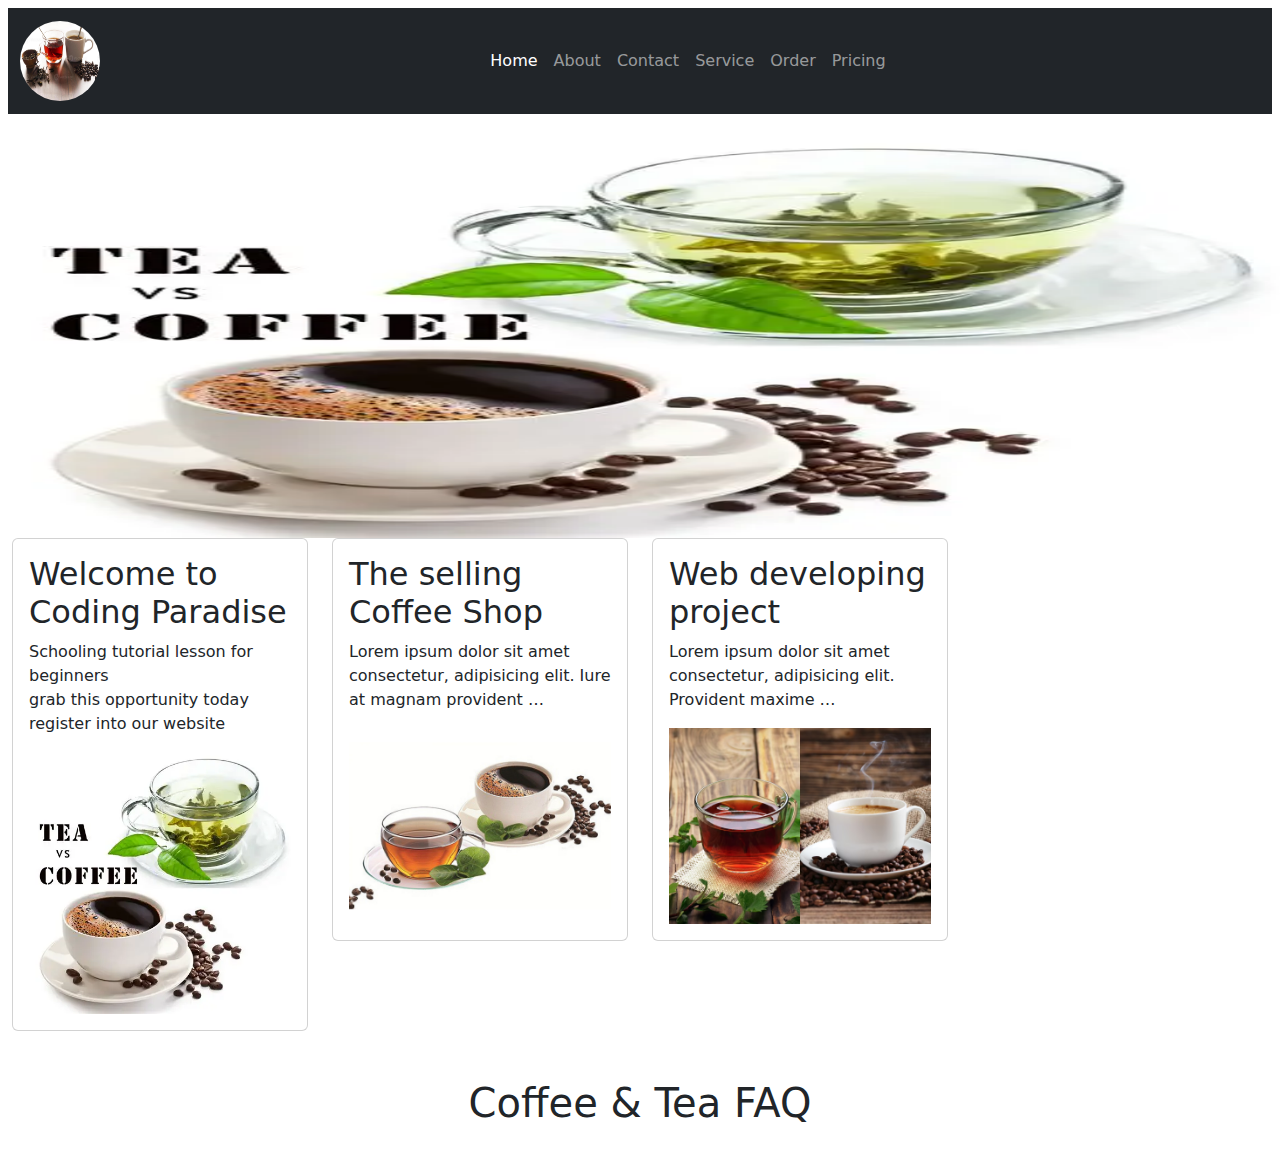
<file: index.html>
<!DOCTYPE html>
<html lang="en">
<head>
  <meta charset="UTF-8">
  <meta name="viewport" content="width=device-width, initial-scale=1.0">
  <title>Front‑end web lesson project</title>
  <link rel="stylesheet" href="https://cdn.jsdelivr.net/npm/bootstrap@5.3.8/dist/css/bootstrap.min.css">
  <style>
    .navbar-logo {
      max-width: 80px;
      height: 80px;               /* keep aspect ratio */
    }
    .carousel-item img {
      max-height: 400px;
      width: auto;
      margin: 0 auto;             
    }
  </style>
</head>
<body>

<nav class="navbar navbar-expand-lg navbar-dark my-2 mx-2 mb-4 bg-dark">
  <div class="container-fluid">
    <a class="navbar-brand" href="pricing.html">
      <img src="img/coffee-tea-3.jpg" class="navbar-logo rounded-circle" alt="tea and coffee">
    </a>
    <button class="navbar-toggler" title="btn" type="button" data-bs-toggle="collapse" data-bs-target="#navbarNav">
      <span class="navbar-toggler-icon"></span>
    </button>
    <div class="collapse navbar-collapse" id="navbarNav">
      <ul class="navbar-nav mx-auto">
        <li class="nav-item"><a class="nav-link active" aria-current="page" href="index.html" target="_blank">Home</a></li>
        <li class="nav-item"><a class="nav-link" href="about.html" target="_blank">About</a></li>
        <li class="nav-item"><a class="nav-link" href="contact.html" target="_blank">Contact</a></li>
        <li class="nav-item"><a class="nav-link" href="service.html" target="_blank">Service</a></li>
        <li class="nav-item"><a class="nav-link" href="order.html" target="_blank">Order</a></li>
        <li class="nav-item"><a class="nav-link" href="pricing.html" target="_blank">Pricing</a></li>
      </ul>
    </div>
  </div>
</nav>

<div id="carouselExampleFade" class="carousel slide carousel-fade mt-4"
     data-bs-ride="carousel" data-bs-interval="3000">
  <div class="carousel-inner">
    <div class="carousel-item active">
      <img src="img/tea-coffee.jpeg" class="d-block w-100" alt="coffee and tea">
    </div>
    <div class="carousel-item">
      <img src="img/biscuit.jpg" class="d-block w-100" alt="coffee biscuits">
    </div>
    <div class="carousel-item">
      <img src="img/tea-biscuit-2.jpeg" class="d-block w-100" alt="tea biscuits">
    </div>
  </div>
  <button class="carousel-control-prev" type="button" data-bs-target="#carouselExampleFade" data-bs-slide="prev">
    <span class="carousel-control-prev-icon" aria-hidden="true"></span>
    <span class="visually-hidden">Previous</span>
  </button>
  <button class="carousel-control-next" type="button" data-bs-target="#carouselExampleFade" data-bs-slide="next">
    <span class="carousel-control-next-icon" aria-hidden="true"></span>
    <span class="visually-hidden">Next</span>
  </button>
</div>
<div class="container-fluid">
  <div class="row">
    <div class="col col-sm-12 col-md-3 col-lg-3">
      <div class="card">
        <div class="card-body">
          <div class="image-wrapper">
            <h2 class="title">Welcome to Coding Paradise</h2>
            <p class="text">Schooling tutorial lesson for beginners<br>grab this opportunity today register into our website</p>
            <img src="img/tea-coffee.jpeg" class="img-fluid mx-auto" alt="tea and coffee">
          </div>
        </div>
      </div>
    </div>
    <div class="col col-sm-12 col-md-3 col-lg-3">
      <div class="card">
        <div class="card-body">
          <div class="image-wrapper">
            <h2 class="title">The selling Coffee Shop</h2>
            <p class="text">Lorem ipsum dolor sit amet consectetur, adipisicing elit. Iure at magnam provident …</p>
            <img src="img/Tea_coffee-4.jpg" class="img-fluid mx-auto" alt="tea and coffee">
          </div>
        </div>
      </div>
    </div>
    <div class="col col-sm-12 col-md-3 col-lg-3">
      <div class="card">
        <div class="card-body">
          <div class="image-wrapper">
            <h2 class="title">Web developing project</h2>
            <p class="text">Lorem ipsum dolor sit amet consectetur, adipisicing elit. Provident maxime …</p>
            <img src="img/side-tea-coffee.jpeg" class="img-fluid mx-auto" alt="tea and coffee">
          </div>
        </div>
      </div>
    </div>
  </div>

  <div class="container mt-5">
    <h1 class="text-center mb-4">Coffee & Tea FAQ</h1>
    <div class="accordion" id="coffeeTeaAccordion">
      <!-- accordion items go here -->
    </div>
  </div>
</div>

<script src="https://cdn.jsdelivr.net/npm/bootstrap@5.3.8/dist/js/bootstrap.bundle.min.js"></script>
</body>
</html>
</file>
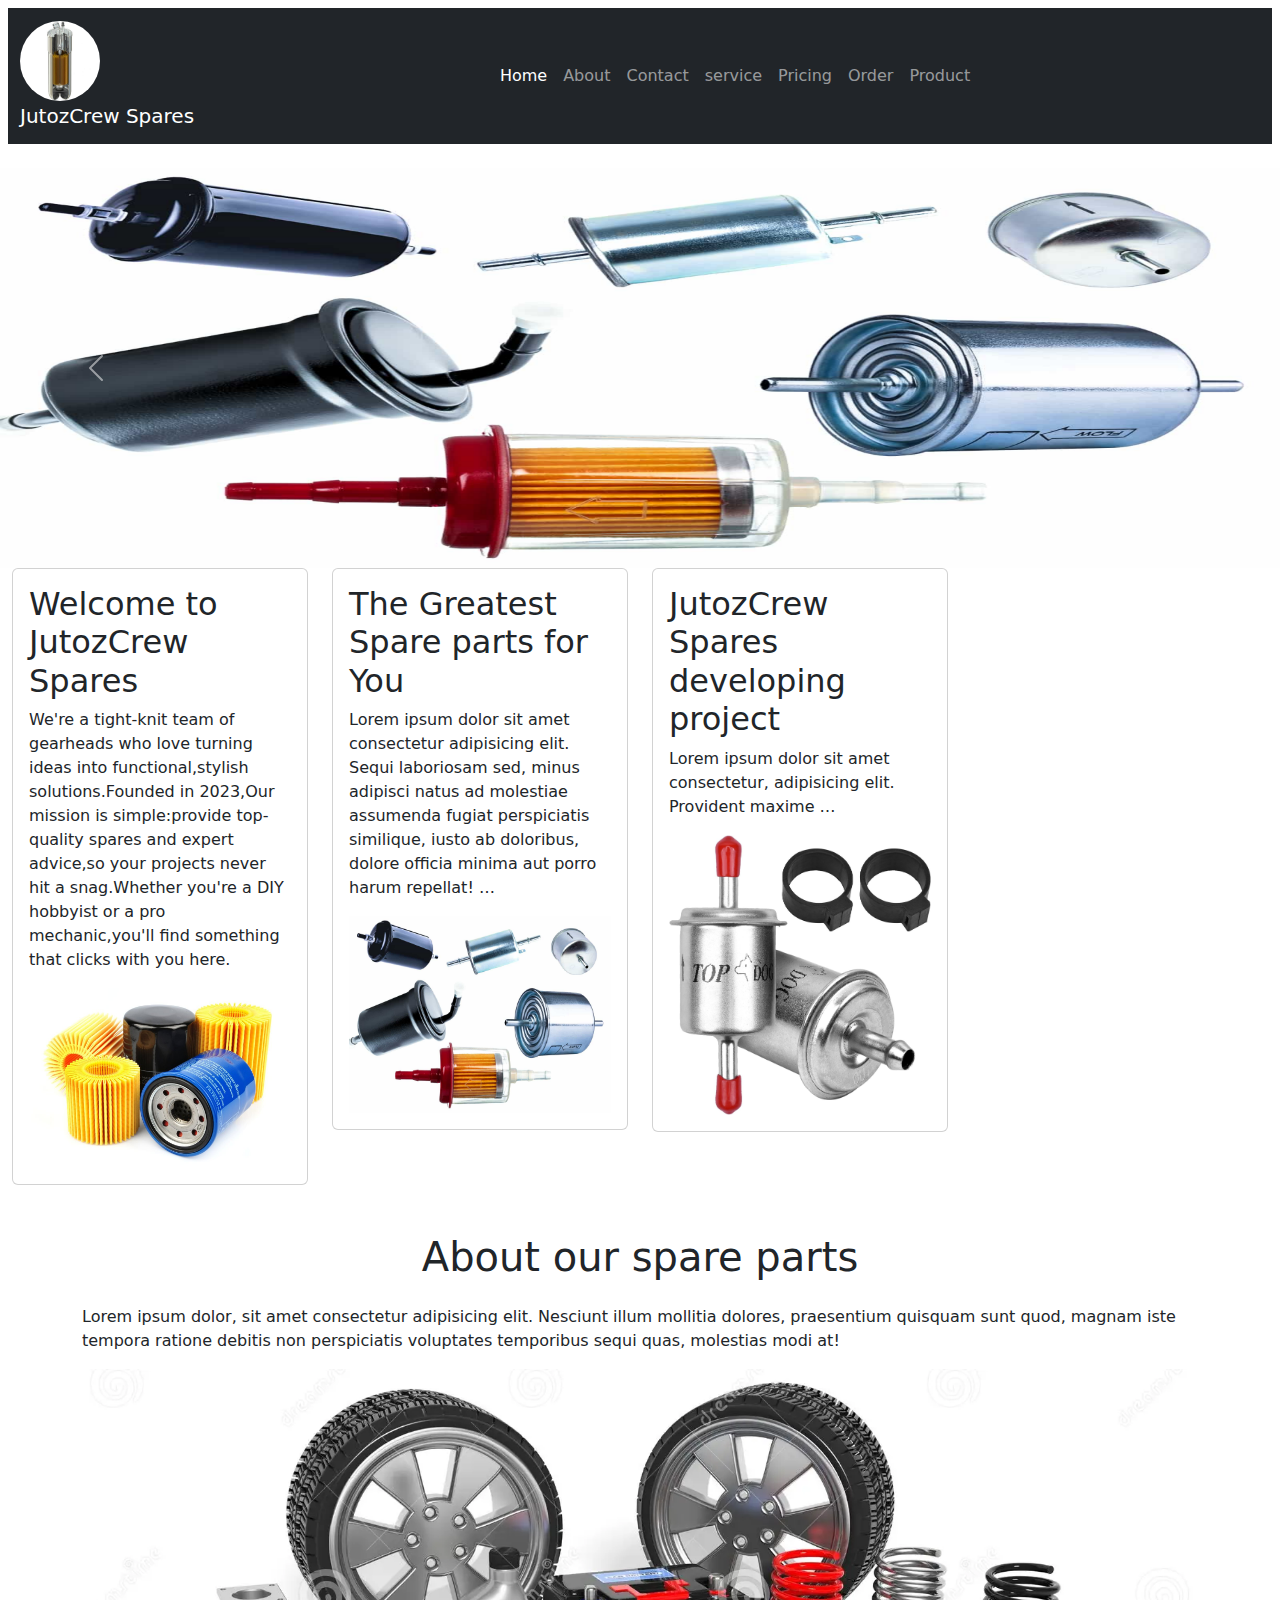
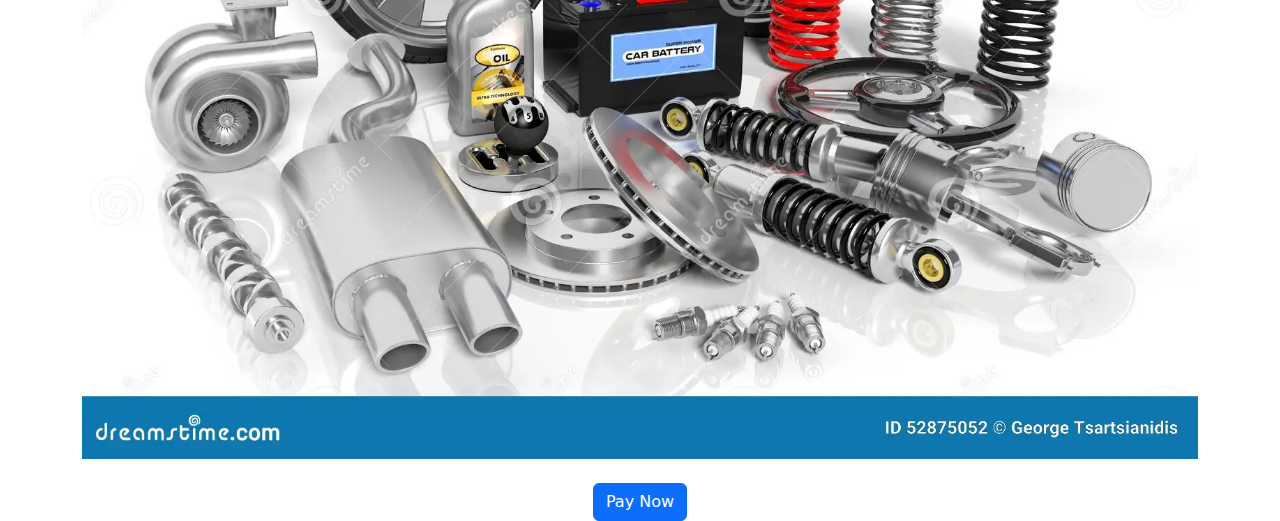
<file: about.html>
<!DOCTYPE html>
<html lang="en">
<head>
  <meta charset="UTF-8">
  <meta name="viewport" content="width=device-width, initial-scale=1.0">
  <title>About page file</title>
  <link rel="stylesheet" href="https://cdn.jsdelivr.net/npm/bootstrap@5.3.8/dist/css/bootstrap.min.css">
  <style>
    .navbar-logo {
      max-width: 80px;
      height: 80px;               /* keep aspect ratio */
    }
    .carousel-item img {
      max-height: 400px;
      width: auto;
      margin: 0 auto;             
    }
  </style>
</head>
<body>

<nav class="navbar navbar-expand-lg navbar-dark my-2 mx-2 mb-4 bg-dark">
  <div class="container-fluid">
    <a class="navbar-brand" href="pricing.html">
      <img src="assets/img/fuel-filter-2.jpg" class="navbar-logo rounded-circle" alt="tea and coffee"><br>JutozCrew Spares
    </a>
    <button class="navbar-toggler" title="btn" type="button" data-bs-toggle="collapse" data-bs-target="#navbarNav">
      <span class="navbar-toggler-icon"></span>
    </button>
    <div class="collapse navbar-collapse" id="navbarNav">
      <ul class="navbar-nav mx-auto">
        <li class="nav-item"><a class="nav-link active" aria-current="page" href="index.html" target="_blank">Home</a></li>
        <li class="nav-item"><a class="nav-link" href="about.html" target="_blank">About</a></li>
        <li class="nav-item"><a class="nav-link" href="contact.html" target="_blank">Contact</a></li>
        <li class="nav-item"><a class="nav-link" href="service.html" target="_blank">service</a></li>
        <li class="nav-item"><a class="nav-link" href="pricing.html" target="_blank">Pricing</a></li>
        <li class="nav-item"><a class="nav-link" href="order.html" target="_blank">Order</a></li>
        <li class="nav-item"><a class="nav-link" href="product.html" target="_blank">Product</a></li>
      </ul>
    </div>
  </div>
</nav>

<div id="carouselExampleFade" class="carousel slide carousel-fade mt-4"
     data-bs-ride="carousel" data-bs-interval="3000">
  <div class="carousel-inner">
    <div class="carousel-item active">
      <img src="assets/img/feul filter-group.jpg" class="d-block w-100" alt="fuel filter">
    </div>
    <div class="carousel-item">
      <img src="assets/img/engine-oil-filter.jpg" class="d-block w-100" alt="engine oil filter">
    </div>
    <div class="carousel-item">
      <img src="assets/img/fuel-filter-comperison.jpg" class="d-block w-100" alt="fuel filter">
    </div>
  </div>
  <button class="carousel-control-prev" type="button" data-bs-target="#carouselExampleFade" data-bs-slide="prev">
    <span class="carousel-control-prev-icon" aria-hidden="true"></span>
    <span class="visually-hidden">Previous</span>
  </button>
  <button class="carousel-control-next" type="button" data-bs-target="#carouselExampleFade" data-bs-slide="next">
    <span class="carousel-control-next-icon" aria-hidden="true"></span>
    <span class="visually-hidden">Next</span>
  </button>
</div>
<div class="container-fluid">
  <div class="row">
    <div class="col col-sm-12 col-md-3 col-lg-3">
      <div class="card">
        <div class="card-body">
          <div class="image-wrapper">
            <h2 class="title">Welcome to JutozCrew Spares</h2>
            <p class="text">We're a tight-knit team of gearheads who love turning ideas into functional,stylish solutions.Founded in 2023,Our mission is simple:provide top-quality spares and expert advice,so your projects never hit a snag.Whether you're a DIY hobbyist or a pro mechanic,you'll find something that clicks with you here.</p>
            <img src="assets/img/oil-filter-package.jpg" class="img-fluid mx-auto" alt="oil filter package">
          </div>
        </div>
      </div>
    </div>
    <div class="col col-sm-12 col-md-3 col-lg-3">
      <div class="card">
        <div class="card-body">
          <div class="image-wrapper">
            <h2 class="title">The Greatest Spare parts for You</h2>
            <p class="text">Lorem ipsum dolor sit amet consectetur adipisicing elit. Sequi laboriosam sed, minus adipisci natus ad molestiae assumenda fugiat perspiciatis similique, iusto ab doloribus, dolore officia minima aut porro harum repellat! …</p>
            <img src="assets/img/feul filter-group.jpg" class="img-fluid mx-auto" alt="tea and coffee">
          </div>
        </div>
      </div>
    </div>
    <div class="col col-sm-12 col-md-3 col-lg-3">
      <div class="card">
        <div class="card-body">
          <div class="image-wrapper">
            <h2 class="title">JutozCrew Spares developing project</h2>
            <p class="text">Lorem ipsum dolor sit amet consectetur, adipisicing elit. Provident maxime …</p>
            <img src="assets/img/inline-fuel-filter.jpg" class="img-fluid mx-auto" alt="inline filter">
          </div>
        </div>
      </div>
    </div>
  </div>

  <div class="container mt-5">
    
    <div>
      <!-- accordion items go here -->
       <h1 class="text-center mb-4">About our spare parts</h1>
       <p>Lorem ipsum dolor, sit amet consectetur adipisicing elit. Nesciunt illum mollitia dolores, praesentium quisquam sunt quod, magnam iste tempora ratione debitis non perspiciatis voluptates temporibus sequi quas, molestias modi at!</p>
       <img src="/assets/img/spares-img-4.jpeg" class="img-fluid" alt="engine oil">
    </div>
  </div>
</div>
<div class="d-flex justify-content-center mt-4">
    <button type="button" onclick="payWithPaystack()" class="btn btn-primary">Pay Now</button>
</div>

<script src="https://js.paystack.co/v1/inline.js"></script>
<script>
    function payWithPaystack(){
        var handler = PaystackPop.setup({
            key: 'pk_test_838185734bbf9f7686813ffe3aabe78e796af1b2',
            email: 'customer@example.com',
            amount: 5000,
            currency: "ZAR",
            ref: 'REF-'+Math.floor(Math.random()*1000000000),
            callback: function(response){
                alert('Payment successful! Reference: ' + response.reference);
            },
            onClose: function(){
                alert('Transaction was not completed.');
            }
        });
        handler.openIframe();
    }
</script>

<script src="https://cdn.jsdelivr.net/npm/bootstrap@5.3.8/dist/js/bootstrap.bundle.min.js"></script>
</body>
</html>
</file>
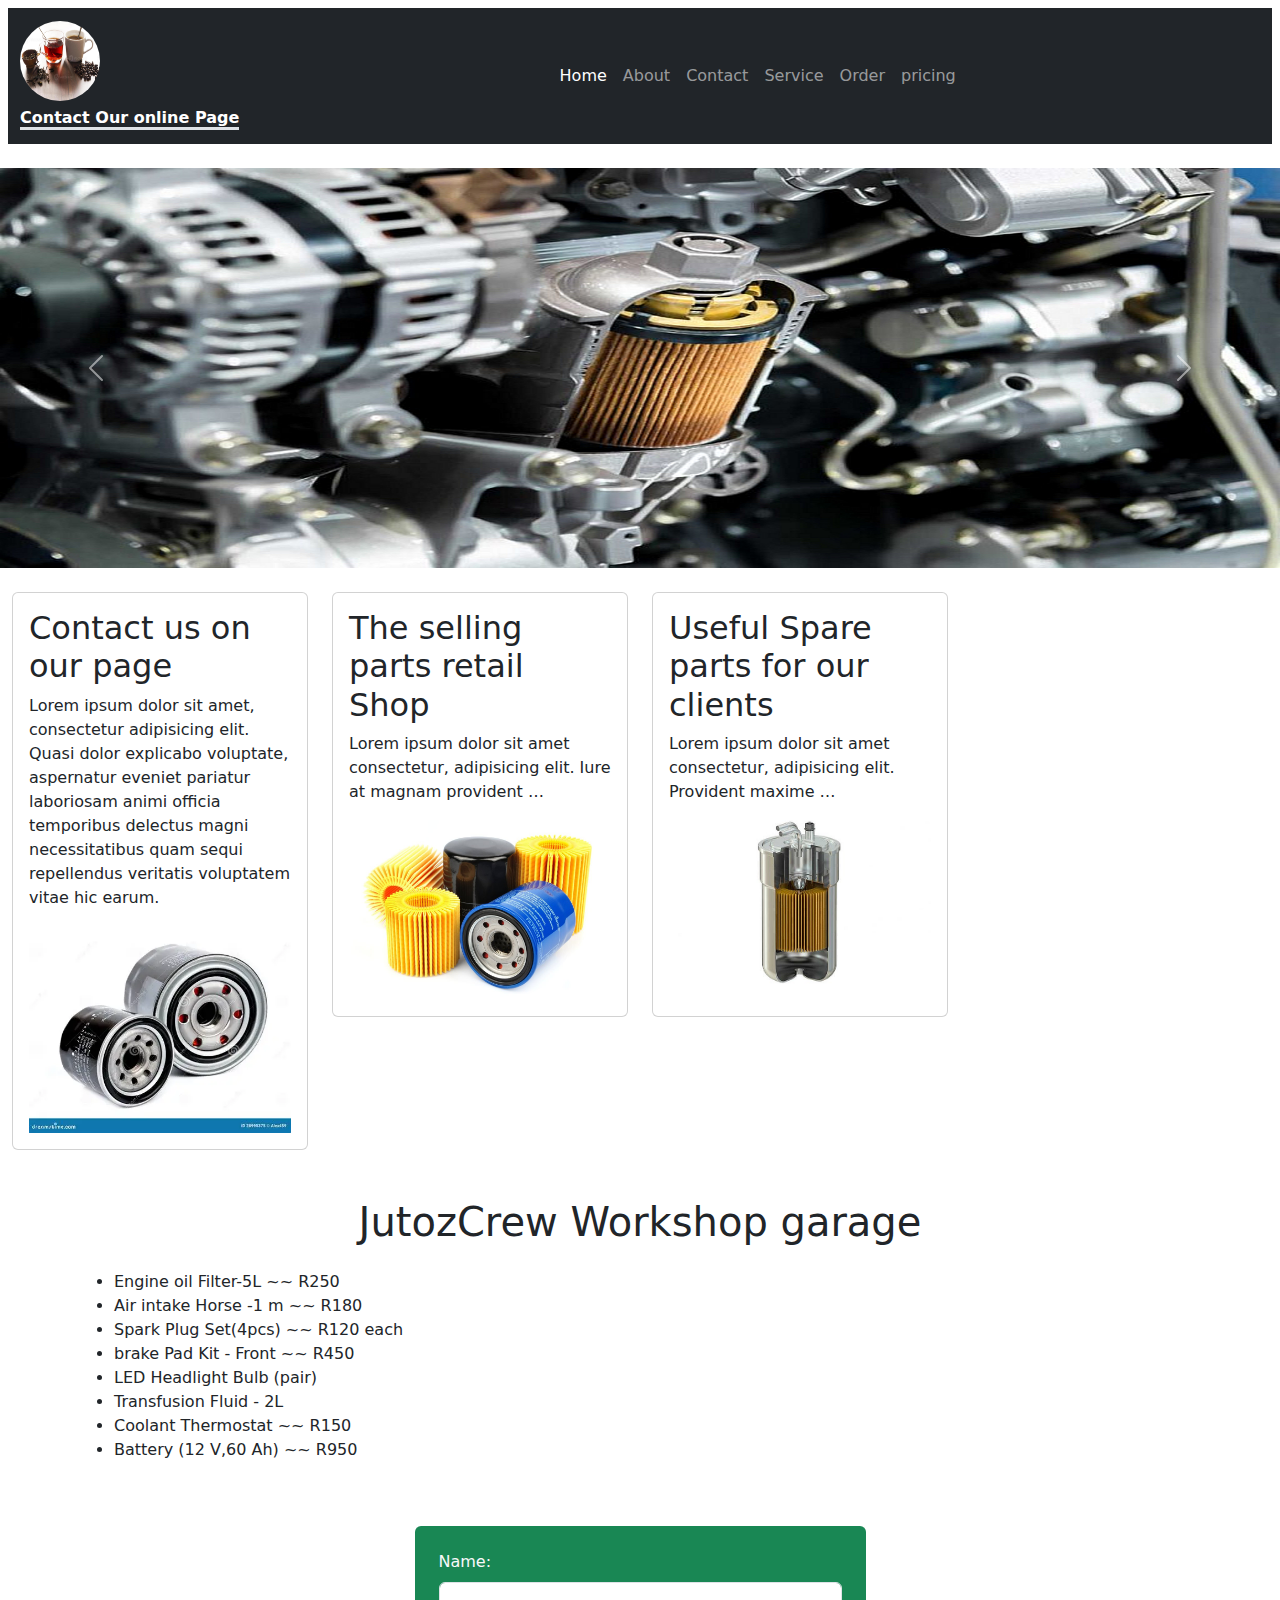
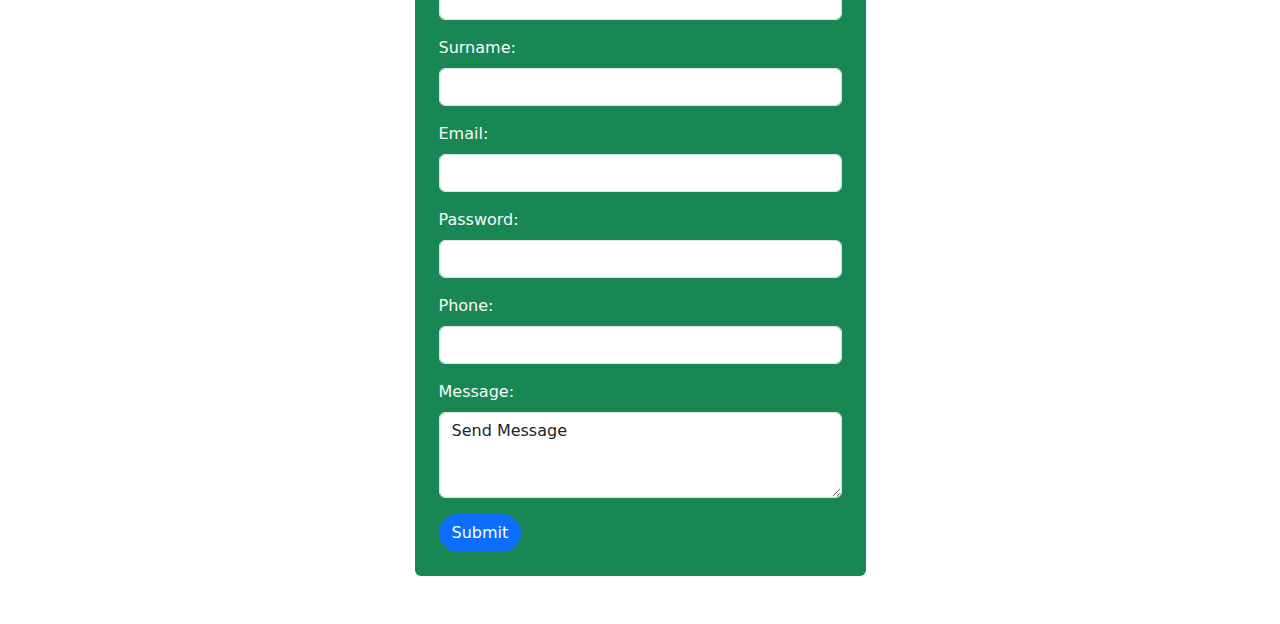
<file: contact.html>
<!DOCTYPE html>
<html lang="en">
<head>
  <meta charset="UTF-8">
  <meta name="viewport" content="width=device-width, initial-scale=1.0">
  <title>Contact file page</title>
  <link rel="stylesheet" href="https://cdn.jsdelivr.net/npm/bootstrap@5.3.8/dist/css/bootstrap.min.css">
  <style>
    .navbar-logo {
      max-width: 80px;
      height: 80px;               /* keep aspect ratio */
    }
    .carousel-item img {
      max-height: 400px;
      width: auto;
      margin: 0 auto;             
    }
  </style>
</head>
<body>

<nav class="navbar navbar-expand-lg navbar-dark my-2 mx-2 mb-4 bg-dark">
  <div class="container-fluid">
    <a class="navbar-brand" href="pricing.html">
      <img src="img/coffee-tea-3.jpg" class="navbar-logo rounded-circle" alt="tea and coffee"><br>
      <span class="fw-bold fs-6 border-bottom border-3">Contact Our online Page</span>
    </a>
    <button class="navbar-toggler" title="btn" type="button" data-bs-toggle="collapse" data-bs-target="#navbarNav">
      <span class="navbar-toggler-icon"></span>
    </button>
    <div class="collapse navbar-collapse" id="navbarNav">
      <ul class="navbar-nav mx-auto">
        <li class="nav-item"><a class="nav-link active" aria-current="page" href="index.html" target="_blank">Home</a></li>
        <li class="nav-item"><a class="nav-link" href="about.html" target="_blank">About</a></li>
        <li class="nav-item"><a class="nav-link" href="contact.html" target="_blank">Contact</a></li>
        <li class="nav-item"><a class="nav-link" href="service.html" target="_blank">Service</a></li>
        <li class="nav-item"><a class="nav-link" href="order.html" target="_blank">Order</a></li>
        <li class="nav-item"><a class="nav-link" href="pricing.html" target="_blank">pricing</a></li>
      </ul>
    </div>
  </div>
</nav>

<div id="carouselExampleFade" class="carousel slide carousel-fade mt-4"
     data-bs-ride="carousel" data-bs-interval="3000">
  <div class="carousel-inner">
    <div class="carousel-item active">
      <img src="img/carouse-parts.jpg" class="d-block w-100" alt="carousel parts">
    </div>
    <div class="carousel-item">
      <img src="img/engine-oil-filter.jpg" class="d-block w-100" alt="engine oil">
    </div>
    <div class="carousel-item">
      <img src="img/feul filter-group.jpg" class="d-block w-100" alt="tea biscuits">
    </div>
  </div>
  <button class="carousel-control-prev" type="button" data-bs-target="#carouselExampleFade" data-bs-slide="prev">
    <span class="carousel-control-prev-icon" aria-hidden="true"></span>
    <span class="visually-hidden">Previous</span>
  </button>
  <button class="carousel-control-next" type="button" data-bs-target="#carouselExampleFade" data-bs-slide="next">
    <span class="carousel-control-next-icon" aria-hidden="true"></span>
    <span class="visually-hidden">Next</span>
  </button>
</div>
<div class="container-fluid">
  <div class="row">
    <div class="col col-sm-12 mt-4 col-md-3 col-lg-3">
      <div class="card">
        <div class="card-body">
          <div class="image-wrapper">
            <h2 class="title">Contact us on our page</h2>
            <p class="text">Lorem ipsum dolor sit amet, consectetur adipisicing elit. Quasi dolor explicabo voluptate, aspernatur eveniet pariatur laboriosam animi officia temporibus delectus magni necessitatibus quam sequi repellendus veritatis voluptatem vitae hic earum.</p>
            <img src="img/engine-oil-filter.jpeg" class="img-fluid mx-auto" alt="fuel filter">
          </div>
        </div>
      </div>
    </div>
    <div class="col col-sm-12 mt-4 col-md-3 col-lg-3">
      <div class="card">
        <div class="card-body">
          <div class="image-wrapper">
            <h2 class="title">The selling parts retail Shop</h2>
            <p class="text">Lorem ipsum dolor sit amet consectetur, adipisicing elit. Iure at magnam provident …</p>
            <img src="img/oil-filter-package.jpg" class="img-fluid mx-auto" alt="filter oil package">
          </div>
        </div>
      </div>
    </div>
    <div class="col col-sm-12 mt-4 col-md-3 col-lg-3">
      <div class="card">
        <div class="card-body">
          <div class="image-wrapper">
            <h2 class="title">Useful Spare parts for our clients</h2>
            <p class="text">Lorem ipsum dolor sit amet consectetur, adipisicing elit. Provident maxime …</p>
            <img src="img/fuel-filter-2.jpg" class="img-fluid mx-auto" alt="fuel filter">
            <ul>

            </ul>
          </div>
        </div>
      </div>
    </div>
  </div>

  <div class="container mt-5">
    <h1 class="text-center mb-4">JutozCrew Workshop garage</h1>
    <div class="row">
        <div class="col">
            <ul>
                <li>Engine oil Filter-5L ~~ R250</li>
                <li>Air intake Horse -1 m ~~ R180</li>
                <li>Spark Plug Set(4pcs) ~~ R120 each</li>
                <li>brake Pad Kit - Front ~~ R450</li>
                <li>LED Headlight Bulb (pair)</li>
                <li>Transfusion Fluid - 2L</li>
                <li>Coolant Thermostat ~~ R150</li>
                <li>Battery (12 V,60 Ah) ~~ R950</li>
        
            </ul>
        </div>
      
    </div>
  </div>
</div>
<div class="container my-5">
    <div class="row justify-content-center">
        <div class="col-md-6 col-lg-5">
            <div class="bg-success p-4 rounded text-light">
                <form action="#">
                    <div class="mb-3">
                        <label for="name" class="form-label">Name:</label>
                        <input type="text" class="form-control" id="name">
                    </div>
                    <div class="mb-3">
                        <label for="surname" class="form-label">Surname:</label>
                        <input type="text" class="form-control" id="surname">
                    </div>
                    <div class="mb-3">
                        <label for="email" class="form-label">Email:</label>
                        <input type="email" class="form-control" id="email">
                    </div>
                    <div class="mb-3">
                        <label for="password" class="form-label">Password:</label>
                        <input type="password" class="form-control" id="password">
                    </div>
                    <div class="mb-3">
                        <label for="phone" class="form-label">Phone:</label>
                        <input type="tel" class="form-control" id="phone">
                    </div>
                    <div class="mb-3">
                        <label for="message" class="form-label">Message:</label>
                        <textarea class="form-control" id="message" rows="3">Send Message</textarea>
                    </div>
                    <button type="submit" class="btn btn-primary rounded-pill">Submit</button>
                </form>
            </div>
        </div>
    </div>
</div>

<script src="https://cdn.jsdelivr.net/npm/bootstrap@5.3.8/dist/js/bootstrap.bundle.min.js"></script>
</body>
</html>
</file>
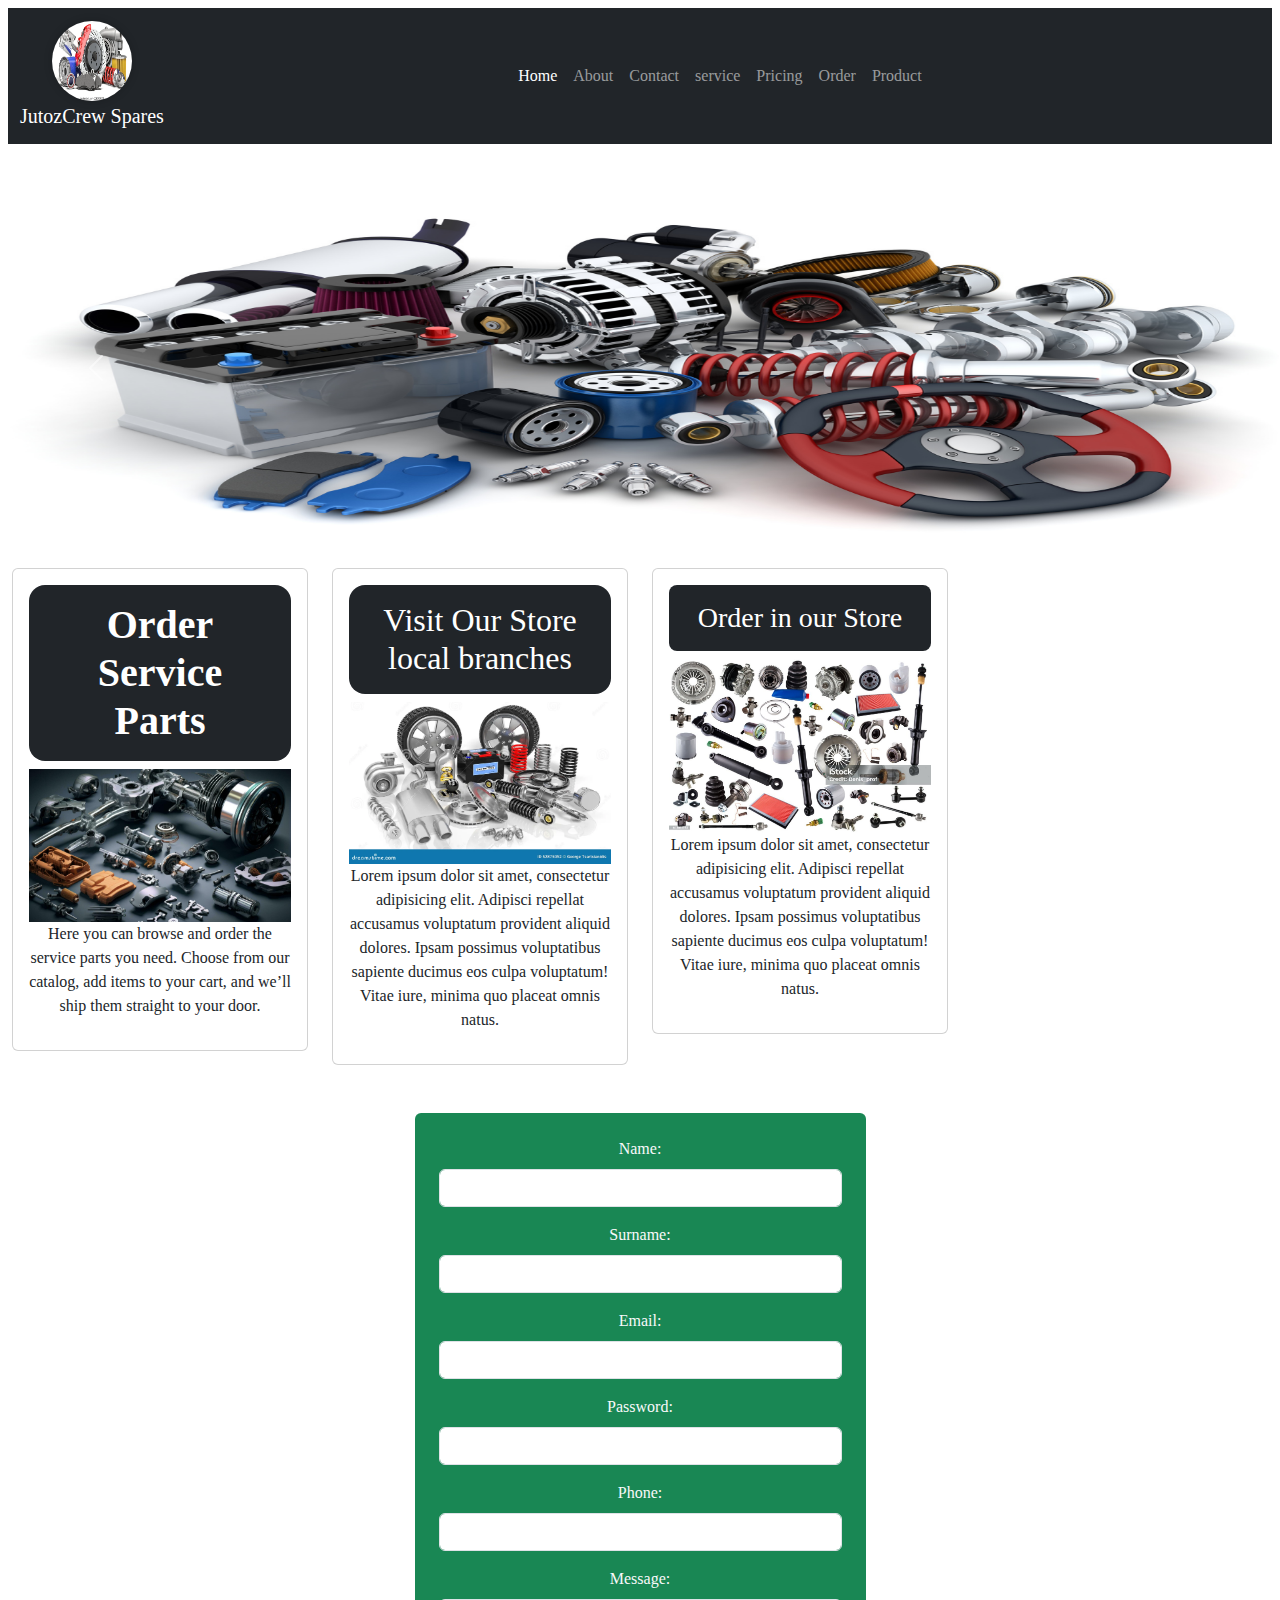
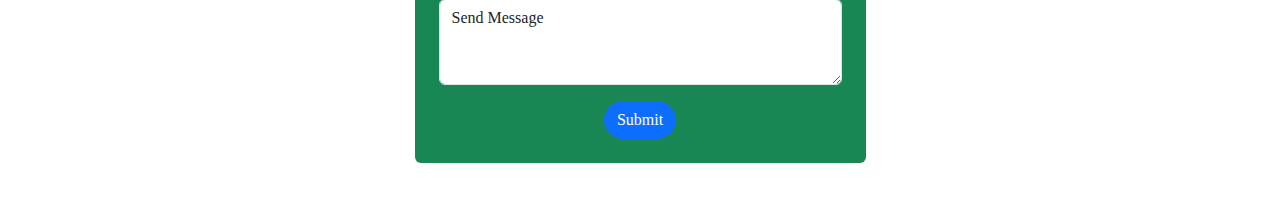
<file: order.html>
<!DOCTYPE html>
<html lang="en">
<head>
  <meta charset="UTF-8">
  <meta name="viewport" content="width=device-width, initial-scale=1.0">
  <title>Product file page</title>
  <link rel="stylesheet" href="https://cdn.jsdelivr.net/npm/bootstrap@5.3.8/dist/css/bootstrap.min.css">
<link rel="stylesheet" href="style.css">
<style>
    .navbar-logo {
      max-width: 80px;
      height: 80px;               /* keep aspect ratio */
    }
    .carousel-item img {
      max-height: 400px;
      width: auto;
      margin: 0 auto;             
    }
  </style>
</head>
<body>
  <nav class="navbar navbar-expand-lg navbar-dark my-2 mx-2 mb-4 bg-dark">
  <div class="container-fluid">
    <a class="navbar-brand" href="pricing.html">
      <img src="img/spares-img-2.jpeg" class="navbar-logo rounded-circle" alt="tea and coffee"><br>JutozCrew Spares
    </a>
    <button class="navbar-toggler" title="btn" type="button" data-bs-toggle="collapse" data-bs-target="#navbarNav">
      <span class="navbar-toggler-icon"></span>
    </button>
    <div class="collapse navbar-collapse" id="navbarNav">
      <ul class="navbar-nav mx-auto">
        <li class="nav-item"><a class="nav-link active" aria-current="page" href="index.html" target="_blank">Home</a></li>
        <li class="nav-item"><a class="nav-link" href="about.html" target="_blank">About</a></li>
        <li class="nav-item"><a class="nav-link" href="contact.html" target="_blank">Contact</a></li>
        <li class="nav-item"><a class="nav-link" href="service.html" target="_blank">service</a></li>
        <li class="nav-item"><a class="nav-link" href="pricing.html" target="_blank">Pricing</a></li>
        <li class="nav-item"><a class="nav-link" href="order.html" target="_blank">Order</a></li>
        <li class="nav-item"><a class="nav-link" href="product.html" target="_blank">Product</a></li>
      </ul>
    </div>
  </div>
</nav>
<div id="carouselExampleFade" class="carousel slide carousel-fade mt-4"
     data-bs-ride="carousel" data-bs-interval="3000">
  <div class="carousel-inner">
    <div class="carousel-item active">
      <img src="img/auto-spare.jpg" class="d-block w-100" alt="service spares">
    </div>
    <div class="carousel-item">
      <img src="img/spares-img-3.jpg" class="d-block w-100" alt="service spares">
    </div>
    <div class="carousel-item">
      <img src="img/stock-spares.jpg" class="d-block w-100" alt="service spares">
    </div>
  </div>
  <button class="carousel-control-prev" type="button" data-bs-target="#carouselExampleFade" data-bs-slide="prev">
    <span class="carousel-control-prev-icon" aria-hidden="true"></span>
    <span class="visually-hidden">Previous</span>
  </button>
  <button class="carousel-control-next" type="button" data-bs-target="#carouselExampleFade" data-bs-slide="next">
    <span class="carousel-control-next-icon" aria-hidden="true"></span>
    <span class="visually-hidden">Next</span>
  </button>
</div>
  <div class="container-fluid">
    <div class="row">
      <div class="col col-sm-12 col-md-3 col-lg-3">
        <div class="card">
          <div class="card-body">
            <h1 class="bg-dark text-white rounded-3 rounded-4 fs-1 fw-bold py-3 px-4">Order Service Parts</h1>
            <img src="img/spares-img-3.jpg" class="img-fluid" alt="Service spares">
            <p>Here you can browse and order the service parts you need. Choose from our catalog, add items to your cart, and we’ll ship them straight to your door.</p>
          </div>
        </div>
      </div>
      <div class="col col-sm-12 col-md-3 col-lg-3">
        <div class="card">
          <div class="card-body">
            <h2 class="bg-dark text-white rounded-3 rounded-4 py-3 px-4">Visit Our Store local branches</h2>
            <img src="img/spares-img-4.jpeg" class="img-fluid" alt="Service spares">
            <p>Lorem ipsum dolor sit amet, consectetur adipisicing elit. Adipisci repellat accusamus voluptatum provident aliquid dolores. Ipsam possimus voluptatibus sapiente ducimus eos culpa voluptatum! Vitae iure, minima quo placeat omnis natus.</p>
          </div>
        </div>
      </div>
      <div class="col col-sm-12 col-md-3 col-lg-3">
        <div class="card">
          <div class="card-body">
            <h3 class="bg-dark text-white rounded-3 py-3 px-4">Order in our Store</h3>
            <img src="img/spares-img-5.jpg" class="img-fluid" alt="Service spares">
            <p>Lorem ipsum dolor sit amet, consectetur adipisicing elit. Adipisci repellat accusamus voluptatum provident aliquid dolores. Ipsam possimus voluptatibus sapiente ducimus eos culpa voluptatum! Vitae iure, minima quo placeat omnis natus.</p>
          </div>
        </div>
      </div>
    </div>
  </div>
  <div class="container my-5">
    <div class="row justify-content-center">
        <div class="col-md-6 col-lg-5">
            <div class="bg-success p-4 rounded text-light">
                <form action="#">
                    <div class="mb-3">
                        <label for="name" class="form-label">Name:</label>
                        <input type="text" class="form-control" id="name">
                    </div>
                    <div class="mb-3">
                        <label for="surname" class="form-label">Surname:</label>
                        <input type="text" class="form-control" id="surname">
                    </div>
                    <div class="mb-3">
                        <label for="email" class="form-label">Email:</label>
                        <input type="email" class="form-control" id="email">
                    </div>
                    <div class="mb-3">
                        <label for="password" class="form-label">Password:</label>
                        <input type="password" class="form-control" id="password">
                    </div>
                    <div class="mb-3">
                        <label for="phone" class="form-label">Phone:</label>
                        <input type="tel" class="form-control" id="phone">
                    </div>
                    <div class="mb-3">
                        <label for="message" class="form-label">Message:</label>
                        <textarea class="form-control" id="message" rows="3">Send Message</textarea>
                    </div>
                    <button type="submit" class="btn btn-primary rounded-pill">Submit</button>
                </form>
            </div>
        </div>
    </div>
</div>

  <script src="https://cdn.jsdelivr.net/npm/bootstrap@5.3.8/dist/js/bootstrap.bundle.min.js"></script>
</body>
</html>
</file>
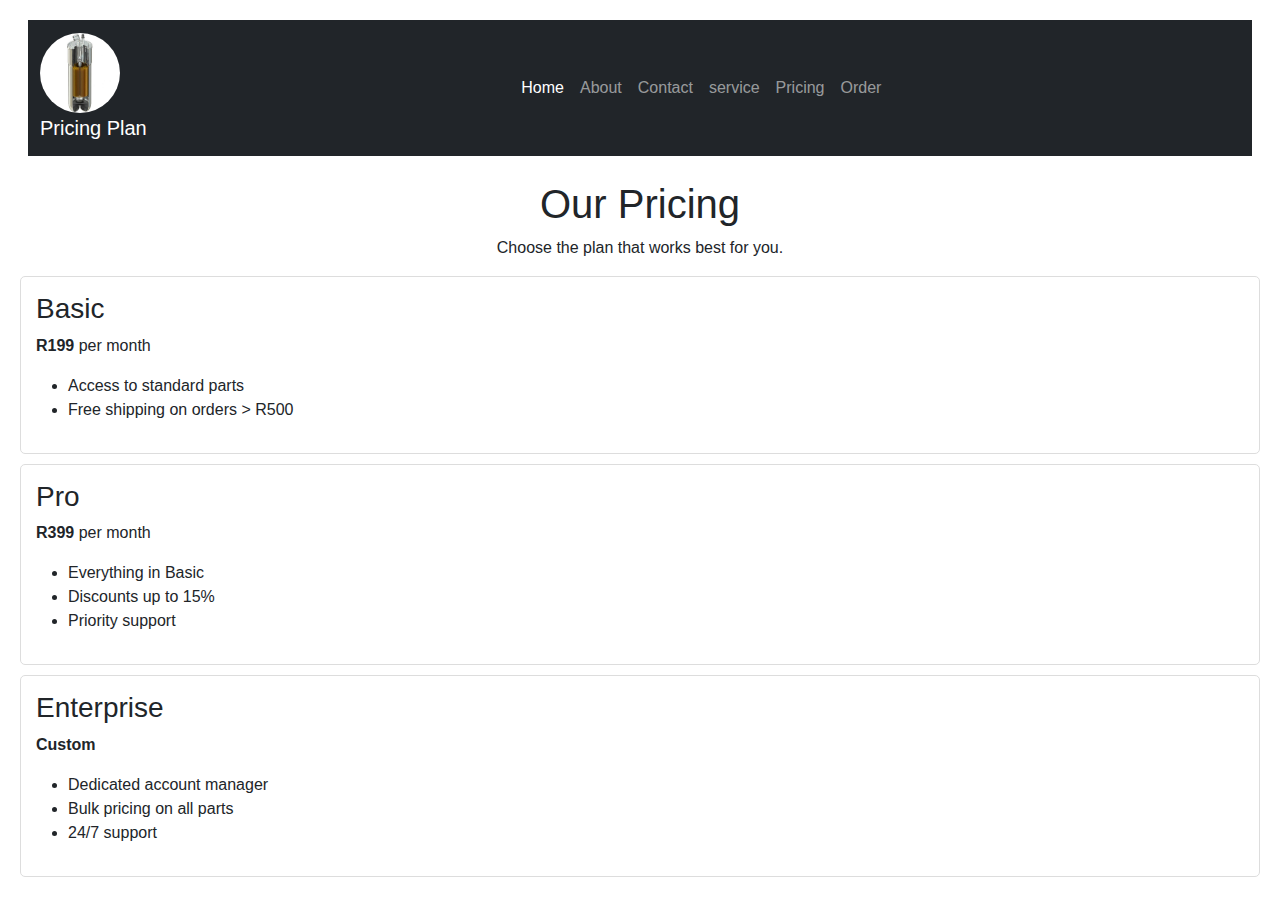
<file: pricing.html>
<!DOCTYPE html>
<html lang="en">
<head>
    <meta charset="UTF-8">
    <meta name="viewport" content="width=device-width, initial-scale=1.0">
    <title>Pricing – Service Parts</title>
    <link rel="stylesheet" href="https://cdn.jsdelivr.net/npm/bootstrap@5.3.8/dist/css/bootstrap.min.css">
    <style>
        body {font-family: Arial, sans-serif; margin: 20px;}
        .plan {
            border: 1px solid #ddd;
            padding: 15px;
            margin-bottom: 10px;
            border-radius: 5px;
        }
        .plan h3 {margin-top: 0;}
        .navbar-logo {
      max-width: 80px;
      height: 80px;               /* keep aspect ratio */
    }
    </style>
</head>
<body>
    <nav class="navbar navbar-expand-lg navbar-dark my-2 mx-2 mb-4 bg-dark">
  <div class="container-fluid">
    <a class="navbar-brand" href="pricing.html">
      <img src="img/fuel-filter-2.jpg" class="navbar-logo rounded-circle" alt="tea and coffee"><br> Pricing Plan
    </a>
    <button class="navbar-toggler" title="btn" type="button" data-bs-toggle="collapse" data-bs-target="#navbarNav">
      <span class="navbar-toggler-icon"></span>
    </button>
    <div class="collapse navbar-collapse" id="navbarNav">
      <ul class="navbar-nav mx-auto">
        <li class="nav-item"><a class="nav-link active" aria-current="page" href="index.html" target="_blank">Home</a></li>
        <li class="nav-item"><a class="nav-link" href="about.html" target="_blank">About</a></li>
        <li class="nav-item"><a class="nav-link" href="contact.html" target="_blank">Contact</a></li>
        <li class="nav-item"><a class="nav-link" href="service.html" target="_blank">service</a></li>
        <li class="nav-item"><a class="nav-link" href="pricing.html" target="_blank">Pricing</a></li>
        <li class="nav-item"><a class="nav-link" href="order.html" target="_blank">Order</a></li>
      </ul>
    </div>
  </div>
</nav>
    <div class="div text-center">
    <h1>Our Pricing</h1>
    <p>Choose the plan that works best for you.</p>
    </div>

    <div class="plan">
        <h3>Basic</h3>
        <p><strong>R199</strong> per month</p>
        <ul>
            <li>Access to standard parts</li>
            <li>Free shipping on orders > R500</li>
        </ul>
    </div>

    <div class="plan">
        <h3>Pro</h3>
        <p><strong>R399</strong> per month</p>
        <ul>
            <li>Everything in Basic</li>
            <li>Discounts up to 15%</li>
            <li>Priority support</li>
        </ul>
    </div>

    <div class="plan">
        <h3>Enterprise</h3>
        <p><strong>Custom</strong></p>
        <ul>
            <li>Dedicated account manager</li>
            <li>Bulk pricing on all parts</li>
            <li>24/7 support</li>
        </ul>
    </div>
    <script src="https://cdn.jsdelivr.net/npm/bootstrap@5.3.8/dist/js/bootstrap.bundle.min.js"></script>
</body>
</html>
</file>
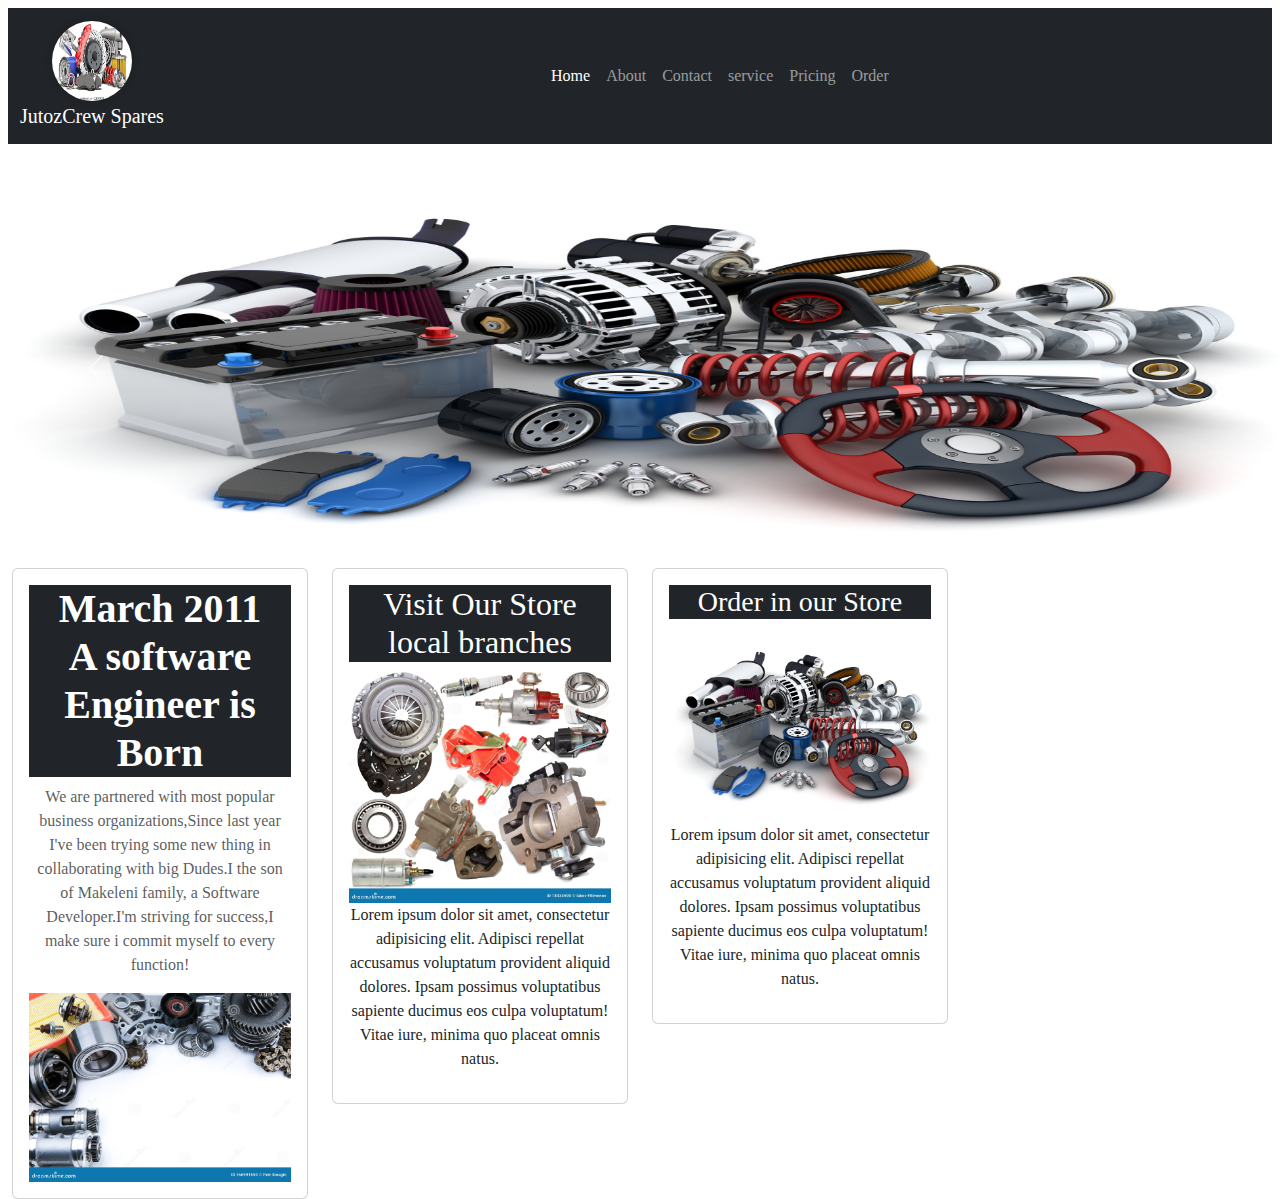
<file: product.html>
<!DOCTYPE html>
<html lang="en">
<head>
  <meta charset="UTF-8">
  <meta name="viewport" content="width=device-width, initial-scale=1.0">
  <title>Product file page</title>
  <link rel="stylesheet" href="https://cdn.jsdelivr.net/npm/bootstrap@5.3.8/dist/css/bootstrap.min.css">
<link rel="stylesheet" href="style.css">
<style>
    .navbar-logo {
      max-width: 80px;
      height: 80px;               /* keep aspect ratio */
    }
    .carousel-item img {
      max-height: 400px;
      width: auto;
      margin: 0 auto;             
    }
  </style>
</head>
<body>
  <nav class="navbar navbar-expand-lg navbar-dark my-2 mx-2 mb-4 bg-dark">
  <div class="container-fluid">
    <a class="navbar-brand" href="pricing.html">
      <img src="img/spares-img-2.jpeg" class="navbar-logo rounded-circle" alt="tea and coffee"><br>JutozCrew Spares
    </a>
    <button class="navbar-toggler" title="btn" type="button" data-bs-toggle="collapse" data-bs-target="#navbarNav">
      <span class="navbar-toggler-icon"></span>
    </button>
    <div class="collapse navbar-collapse" id="navbarNav">
      <ul class="navbar-nav mx-auto">
        <li class="nav-item"><a class="nav-link active" aria-current="page" href="index.html" target="_blank">Home</a></li>
        <li class="nav-item"><a class="nav-link" href="about.html" target="_blank">About</a></li>
        <li class="nav-item"><a class="nav-link" href="contact.html" target="_blank">Contact</a></li>
        <li class="nav-item"><a class="nav-link" href="service.html" target="_blank">service</a></li>
        <li class="nav-item"><a class="nav-link" href="pricing.html" target="_blank">Pricing</a></li>
        <li class="nav-item"><a class="nav-link" href="order.html" target="_blank">Order</a></li>
      </ul>
    </div>
  </div>
</nav>
<div id="carouselExampleFade" class="carousel slide carousel-fade mt-4"
     data-bs-ride="carousel" data-bs-interval="3000">
  <div class="carousel-inner">
    <div class="carousel-item active">
      <img src="img/auto-spare.jpg" class="d-block w-100" alt="service spares">
    </div>
    <div class="carousel-item">
      <img src="img/spares-img-3.jpg" class="d-block w-100" alt="service spares">
    </div>
    <div class="carousel-item">
      <img src="img/stock-spares.jpg" class="d-block w-100" alt="service spares">
    </div>
  </div>
  <button class="carousel-control-prev" type="button" data-bs-target="#carouselExampleFade" data-bs-slide="prev">
    <span class="carousel-control-prev-icon" aria-hidden="true"></span>
    <span class="visually-hidden">Previous</span>
  </button>
  <button class="carousel-control-next" type="button" data-bs-target="#carouselExampleFade" data-bs-slide="next">
    <span class="carousel-control-next-icon" aria-hidden="true"></span>
    <span class="visually-hidden">Next</span>
  </button>
</div>
  <div class="container-fluid">
    <div class="row">
      <div class="col col-sm-12 col-md-3 col-lg-3">
        <div class="card">
          <div class="card-body">
            <h1 class="bg-dark text-white fs-1 fw-bold">March 2011<br>A software Engineer is Born</h1>
            <p class="text-muted">We are partnered with most popular business organizations,Since last year I've been trying some new thing in collaborating with big Dudes.I the son of Makeleni family, a Software Developer.I'm striving for success,I make sure i commit myself to every function!
</p>
            <img src="img/service-spares.jpeg" class="img-fluid" alt="Service spares">
          </div>
        </div>
      </div>
      <div class="col col-sm-12 col-md-3 col-lg-3">
        <div class="card">
          <div class="card-body">

            <h2 class="bg-dark text-white">Visit Our Store local branches</h2>
            <img src="img/set-spare-parts.jpeg" class="img-fluid" alt="Service spares">
            <p>Lorem ipsum dolor sit amet, consectetur adipisicing elit. Adipisci repellat accusamus voluptatum provident aliquid dolores. Ipsam possimus voluptatibus sapiente ducimus eos culpa voluptatum! Vitae iure, minima quo placeat omnis natus.</p>
          </div>
        </div>
      </div>
      <div class="col col-sm-12 col-md-3 col-lg-3">
        <div class="card">
          <div class="card-body">
            <h3 class="bg-dark text-white">Order in our Store</h3>
            <img src="img/spares-img-1.jpg" class="img-fluid" alt="Service spares">
            <p>Lorem ipsum dolor sit amet, consectetur adipisicing elit. Adipisci repellat accusamus voluptatum provident aliquid dolores. Ipsam possimus voluptatibus sapiente ducimus eos culpa voluptatum! Vitae iure, minima quo placeat omnis natus.</p>
          </div>
        </div>
      </div>
    </div>
  </div>
  <script src="https://cdn.jsdelivr.net/npm/bootstrap@5.3.8/dist/js/bootstrap.bundle.min.js"></script>
</body>
</html>
</file>
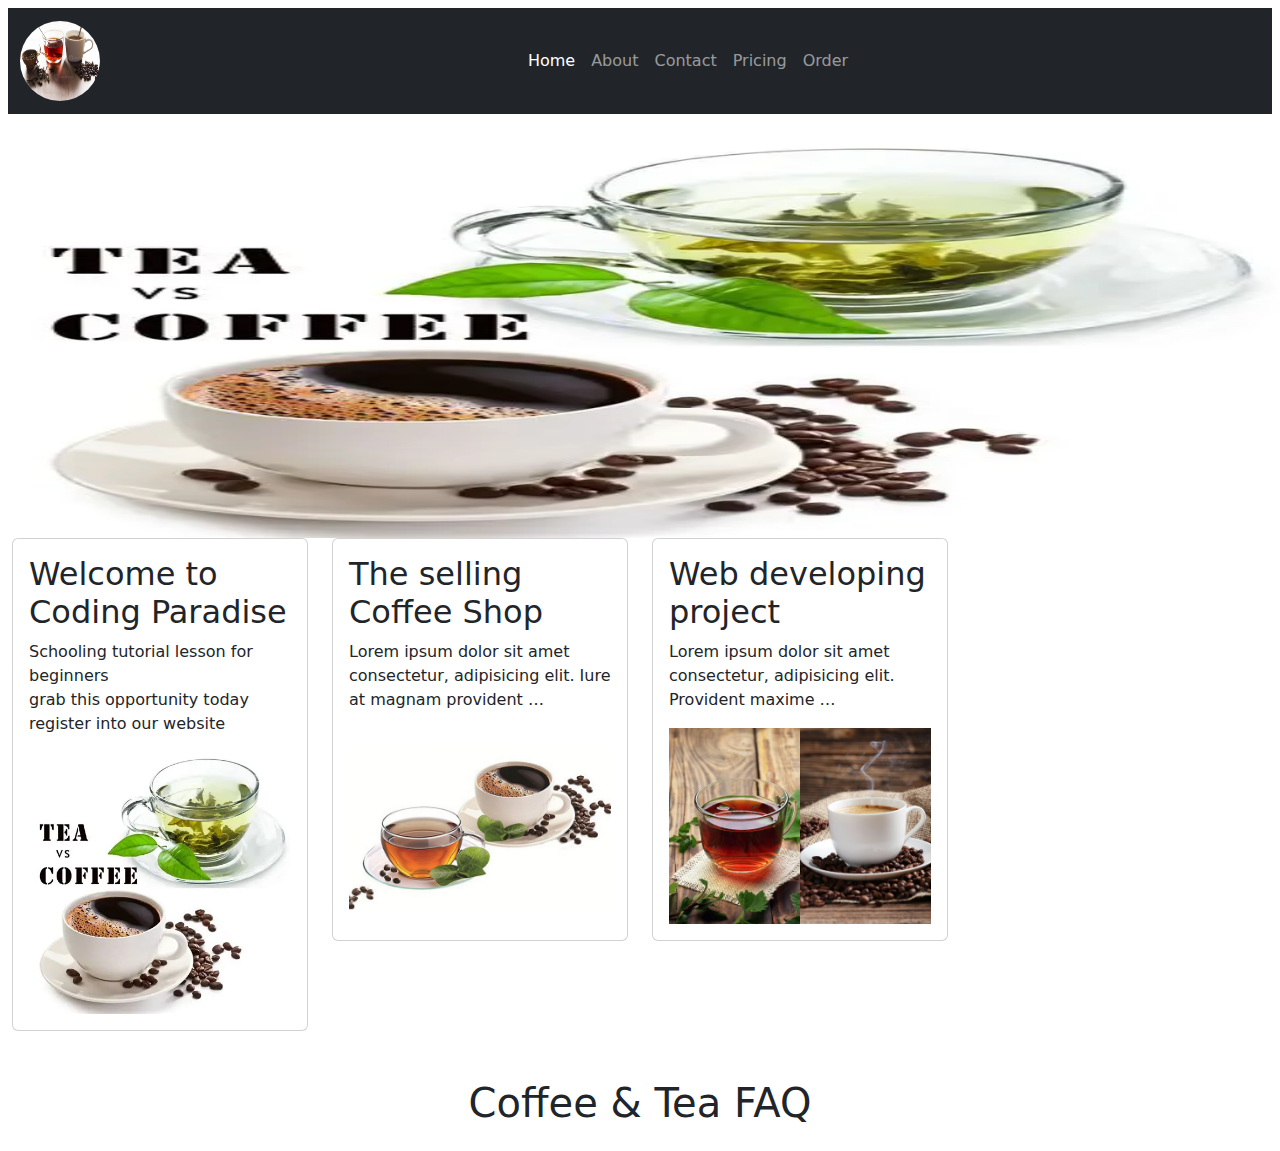
<file: service.html>
<!DOCTYPE html>
<html lang="en">
<head>
  <meta charset="UTF-8">
  <meta name="viewport" content="width=device-width, initial-scale=1.0">
  <title>Front‑end web lesson project</title>
  <link rel="stylesheet" href="https://cdn.jsdelivr.net/npm/bootstrap@5.3.8/dist/css/bootstrap.min.css">
  <style>
    .navbar-logo {
      max-width: 80px;
      height: 80px;               /* keep aspect ratio */
    }
    .carousel-item img {
      max-height: 400px;
      width: auto;
      margin: 0 auto;             
    }
  </style>
</head>
<body>

<nav class="navbar navbar-expand-lg navbar-dark my-2 mx-2 mb-4 bg-dark">
  <div class="container-fluid">
    <a class="navbar-brand" href="pricing.html">
      <img src="img/coffee-tea-3.jpg" class="navbar-logo rounded-circle" alt="tea and coffee">
    </a>
    <button class="navbar-toggler" title="btn" type="button" data-bs-toggle="collapse" data-bs-target="#navbarNav">
      <span class="navbar-toggler-icon"></span>
    </button>
    <div class="collapse navbar-collapse" id="navbarNav">
      <ul class="navbar-nav mx-auto">
        <li class="nav-item"><a class="nav-link active" aria-current="page" href="index.html" target="_blank">Home</a></li>
        <li class="nav-item"><a class="nav-link" href="about.html" target="_blank">About</a></li>
        <li class="nav-item"><a class="nav-link" href="contact.html" target="_blank">Contact</a></li>
        <li class="nav-item"><a class="nav-link" href="pricing.html" target="_blank">Pricing</a></li>
        <li class="nav-item"><a class="nav-link" href="order.html" target="_blank">Order</a></li>
      </ul>
    </div>
  </div>
</nav>

<div id="carouselExampleFade" class="carousel slide carousel-fade mt-4"
     data-bs-ride="carousel" data-bs-interval="3000">
  <div class="carousel-inner">
    <div class="carousel-item active">
      <img src="img/tea-coffee.jpeg" class="d-block w-100" alt="coffee and tea">
    </div>
    <div class="carousel-item">
      <img src="img/biscuit.jpg" class="d-block w-100" alt="coffee biscuits">
    </div>
    <div class="carousel-item">
      <img src="img/tea-biscuit-2.jpeg" class="d-block w-100" alt="tea biscuits">
    </div>
  </div>
  <button class="carousel-control-prev" type="button" data-bs-target="#carouselExampleFade" data-bs-slide="prev">
    <span class="carousel-control-prev-icon" aria-hidden="true"></span>
    <span class="visually-hidden">Previous</span>
  </button>
  <button class="carousel-control-next" type="button" data-bs-target="#carouselExampleFade" data-bs-slide="next">
    <span class="carousel-control-next-icon" aria-hidden="true"></span>
    <span class="visually-hidden">Next</span>
  </button>
</div>
<div class="container-fluid">
  <div class="row">
    <div class="col col-sm-12 col-md-3 col-lg-3">
      <div class="card">
        <div class="card-body">
          <div class="image-wrapper">
            <h2 class="title">Welcome to Coding Paradise</h2>
            <p class="text">Schooling tutorial lesson for beginners<br>grab this opportunity today register into our website</p>
            <img src="img/tea-coffee.jpeg" class="img-fluid mx-auto" alt="tea and coffee">
          </div>
        </div>
      </div>
    </div>
    <div class="col col-sm-12 col-md-3 col-lg-3">
      <div class="card">
        <div class="card-body">
          <div class="image-wrapper">
            <h2 class="title">The selling Coffee Shop</h2>
            <p class="text">Lorem ipsum dolor sit amet consectetur, adipisicing elit. Iure at magnam provident …</p>
            <img src="img/Tea_coffee-4.jpg" class="img-fluid mx-auto" alt="tea and coffee">
          </div>
        </div>
      </div>
    </div>
    <div class="col col-sm-12 col-md-3 col-lg-3">
      <div class="card">
        <div class="card-body">
          <div class="image-wrapper">
            <h2 class="title">Web developing project</h2>
            <p class="text">Lorem ipsum dolor sit amet consectetur, adipisicing elit. Provident maxime …</p>
            <img src="img/side-tea-coffee.jpeg" class="img-fluid mx-auto" alt="tea and coffee">
          </div>
        </div>
      </div>
    </div>
  </div>

  <div class="container mt-5">
    <h1 class="text-center mb-4">Coffee & Tea FAQ</h1>
    <div class="accordion" id="coffeeTeaAccordion">
      <!-- accordion items go here -->
    </div>
  </div>
</div>

<script src="https://cdn.jsdelivr.net/npm/bootstrap@5.3.8/dist/js/bootstrap.bundle.min.js"></script>
</body>
</html>
</file>
<file: style.css>
body {
    font-family: serif;
    text-align: center;
    box-sizing: border-box;
}

.navbar-logo {
    max-width: 80px;
    /* size you want */
    border-radius: 50%;
    /* circle */
    box-shadow: 0 0 8px rgba(0, 0, 0, 0.2);
    /* optional shadow */
}
</file>
